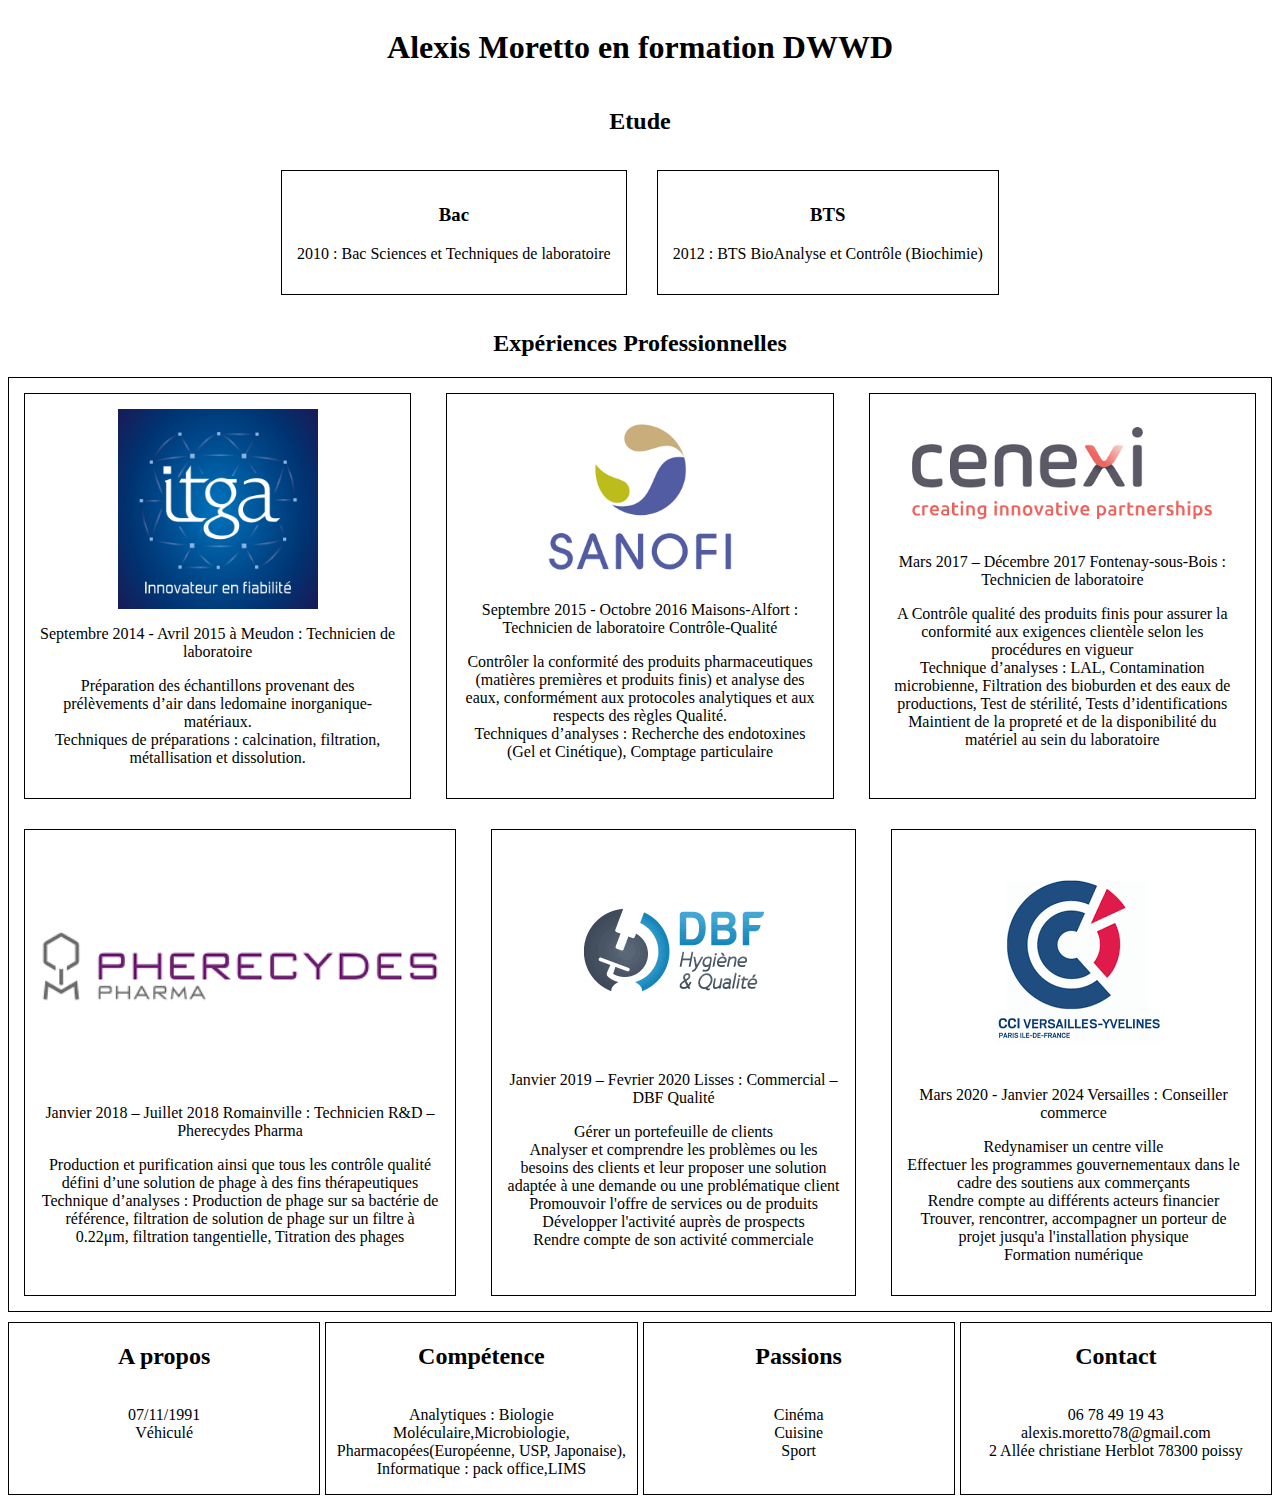
<file: html/index.html>
<!DOCTYPE html>
<html lang="en">
<head>
    <meta charset="UTF-8">
    <meta name="viewport" content="width=device-width, initial-scale=1.0">

    <link rel="stylesheet" href="/css/style.css">

    <title>Alexis Moretto</title>
</head>
<body>
    <main>
    <div class="parcours">
        <h1 class = bigTitle>Alexis Moretto en formation DWWD</h1>
        <h2 class="etude__normalTitle">Etude</h2>

        <div class="etude">
                <div class="etude__block">
                    <h3 class="title">Bac</h3>
                     <p>2010 : Bac Sciences et Techniques de laboratoire</p>
                </div>
                <div class="etude__block">
                    <h3>BTS</h3>
                    <p>2012 : BTS BioAnalyse et Contrôle (Biochimie)</p>
                </div>
            
        </div> 
        <h2 class="normalTitle">Expériences Professionnelles</h2>
        <div class="experience">   
            <div class="line">
                <div class = "experience__block">
                <!-- <h3 class="title__experience">ITGA</h3> -->
                <img class = "ITGA" src="/image/logo-ITGA-neg-Q-01.png" alt="">
                 <div class = experience__content>
                    <p>Septembre 2014 - Avril 2015 à Meudon : Technicien de laboratoire</p>
                    <ul>
                    <li>Préparation des échantillons provenant des prélèvements d’air dans ledomaine inorganique-matériaux.</li>
                    <li>Techniques de préparations : calcination, filtration, métallisation et dissolution.</li>
                </ul>
                </div>
                </div>
                <div class = "experience__block">
                    <!-- <h3 class="title__experience">Sanofi</h3> -->
                    <img class="Sanofi" src="/image/sanofi_niou.jpg" alt="">
                    <div class = experience__content>
                    <p>Septembre 2015 - Octobre 2016 Maisons-Alfort : Technicien de laboratoire Contrôle-Qualité</p>
                    <ul>
                    <li>Contrôler la conformité des produits pharmaceutiques (matières premières et
                            produits finis) et analyse des eaux, conformément aux protocoles analytiques et aux
                            respects des règles Qualité.</li>
                    <li>Techniques d’analyses : Recherche des endotoxines (Gel et Cinétique), Comptage particulaire</li>
                    </ul>
                 </div>
                </div>
                <div class = "experience__block">
                    <!-- <h3 class="title__experience">Cenexi</h3> -->
                    <img class="Cenexi" src="/image/cenexi.png" alt="">
                    <div class = experience__content>
                    <p>Mars 2017 – Décembre 2017 Fontenay-sous-Bois : Technicien de laboratoire</p>
                    <ul>
                    <li>A Contrôle qualité des produits finis pour assurer la conformité aux
                        exigences clientèle selon les procédures en vigueur</li>
                    <li>Technique d’analyses : LAL, Contamination microbienne, Filtration des
                        bioburden et des eaux de productions, Test de stérilité, Tests d’identifications</li>
                    <li>Maintient de la propreté et de la disponibilité du matériel au sein du laboratoire</li>
                    </ul>
                </div>
                </div>
            </div>

            <div class="line">
                <div class = "experience__block"> 
                    <!-- <h3 class="title__experience">Pherecydes Pharma</h3> -->
                    <img class="Pherecydes" src="/image/Pherecydes.png" alt="Pherecydes">
                    <div class = experience__content>   
                        <p>Janvier 2018 – Juillet 2018 Romainville : Technicien R&amp;D – Pherecydes Pharma</p>
                        <ul>
                        <li>Production et purification ainsi que tous les contrôle qualité défini d’une solution de phage à des fins thérapeutiques</li>
                        <li>Technique d’analyses : Production de phage sur sa bactérie de référence, filtration de solution de phage sur un filtre à 0.22μm, filtration tangentielle, Titration des phages</li>
                        </ul>
                    </div>
                </div>    
    
                <div class = "experience__block"> 
                    <!-- <h3 class="title__experience">DBF Qualité</h3> -->
                    <img class="DBF" src="/image/DBF.png" alt="">
                    <div class = experience__content>   
                        <p>Janvier 2019 – Fevrier 2020 Lisses : Commercial – DBF Qualité </p>
                        <ul>
                    <li>Gérer un portefeuille de clients</li>
                    <li>Analyser et comprendre les problèmes ou les besoins des clients et leur proposer une solution adaptée à une demande ou une problématique client</li>
                    <li>Promouvoir l&#39;offre de services ou de produits</li>
                    <li> Développer l&#39;activité auprès de prospects</li>
                    <li>Rendre compte de son activité commerciale</li>
                    </ul>
                </div>
                </div>    
    
                <div class = "experience__block"> 
                    <!-- <h3 class="title__experience">Chambre de commerce et de l'industrie</h3> -->
                    <img class="CCI" src="/image/CCI.png" alt="">
                    <div class = experience__content>   
                    <p>Mars 2020 - Janvier 2024 Versailles : Conseiller commerce</p>
                    <ul>
                    <li>Redynamiser un centre ville</li>
                    <li>Effectuer les programmes gouvernementaux dans le cadre des soutiens aux commerçants</li>
                    <li>Rendre compte au différents acteurs financier</li>
                    <li>Trouver, rencontrer, accompagner un porteur de projet jusqu'a l'installation physique</li>
                    <li>Formation numérique</li>
                    </ul>
                    </div>
                </div>    
            </div>
        </div>   
    </div>
</main>
    <footer>
        <div class="footer__all informationPersonnel">
            <div class="footer__text apropos">
                <h2 class="normalTitle">A propos</h2>
                    <ul class=" listFooter">
                        <li class="elementFooter">07/11/1991</li>
                        <li class="elementFooter">Véhiculé</li>
                    </ul>
            </div>
        
               
                <div class="footer__text competence">
                <h2 class="normalTitle">Compétence</h2>
                    <ul class=" listFooter">
                        <li class="elementFooter">Analytiques : Biologie Moléculaire,Microbiologie, Pharmacopées(Européenne, USP, Japonaise),</li>
                        <li class="elementFooter">Informatique : pack office,LIMS</li>
                    </ul>
                </div>
             
             
                <div class="footer__text passion"> 
                 <h2 class="normalTitle">Passions</h2>
                 <ul class=" listFooter">
                    <li class="elementFooter">Cinéma</li>
                    <li class="elementFooter">Cuisine</li>
                    <li class="elementFooter">Sport</li>
                 </ul>
                </div>
            
            
                <div class="footer__text contact">  
                    <h2 class="normalTitle">Contact</h2>
                <ul class=" listFooter">
                    <li class="elementFooter">06 78 49 19 43</li>
                    <li class="elementFooter">alexis.moretto78@gmail.com</li>
                    <li class="elementFooter">2 Allée christiane Herblot 78300 poissy</li>
                </div>  
                  
        </div>
    </footer>
</body>

</html>
</file>
<file: css/style.css>
.parcours{
    display: flex;
    flex-direction: column;

}
.etude{
    display: flex;
    align-items: center;
    justify-content: center;
}
.etude__block{
    margin: 15px;
    padding: 15px;
    border: solid 1px black;
}
.experience{
    display: flex;
    flex-direction: column;
    align-items: baseline;
    justify-content: center;
    border: solid 1px black;
    margin: 0 0 10px 0;   
}

.footer__all{
    display: flex;
    align-items: stretch;
    justify-content: space-between;
    width: 100%;
    gap: 5px;
}
body{
    text-align: center;
}
.footer__text{
    display: flex;
    flex-direction: column;
    align-items: center;
    border : solid 1px black  ;
    flex : 1;
    
}
ul{
    list-style: none  ;
    padding: 0%;
}
li {
    margin: 0;
    padding: 0;
}
.experience__block{
    margin : 15px;
    padding: 15px;
    border: solid black 1px;
    flex: 1;  
    display: flex;
    flex-direction: column;
    align-items: center;
    justify-content: space-evenly;
}
.line {
    display: flex;
    gap: 5px;
}
footer{
    display: flex;
}
.ITGA{
    width: 200px;
}
.Sanofi{
    width: 200px;
}
.Cenexi{
    width: 300px;
}
.Pherecydes {
    width: 400px;
}
</file>
